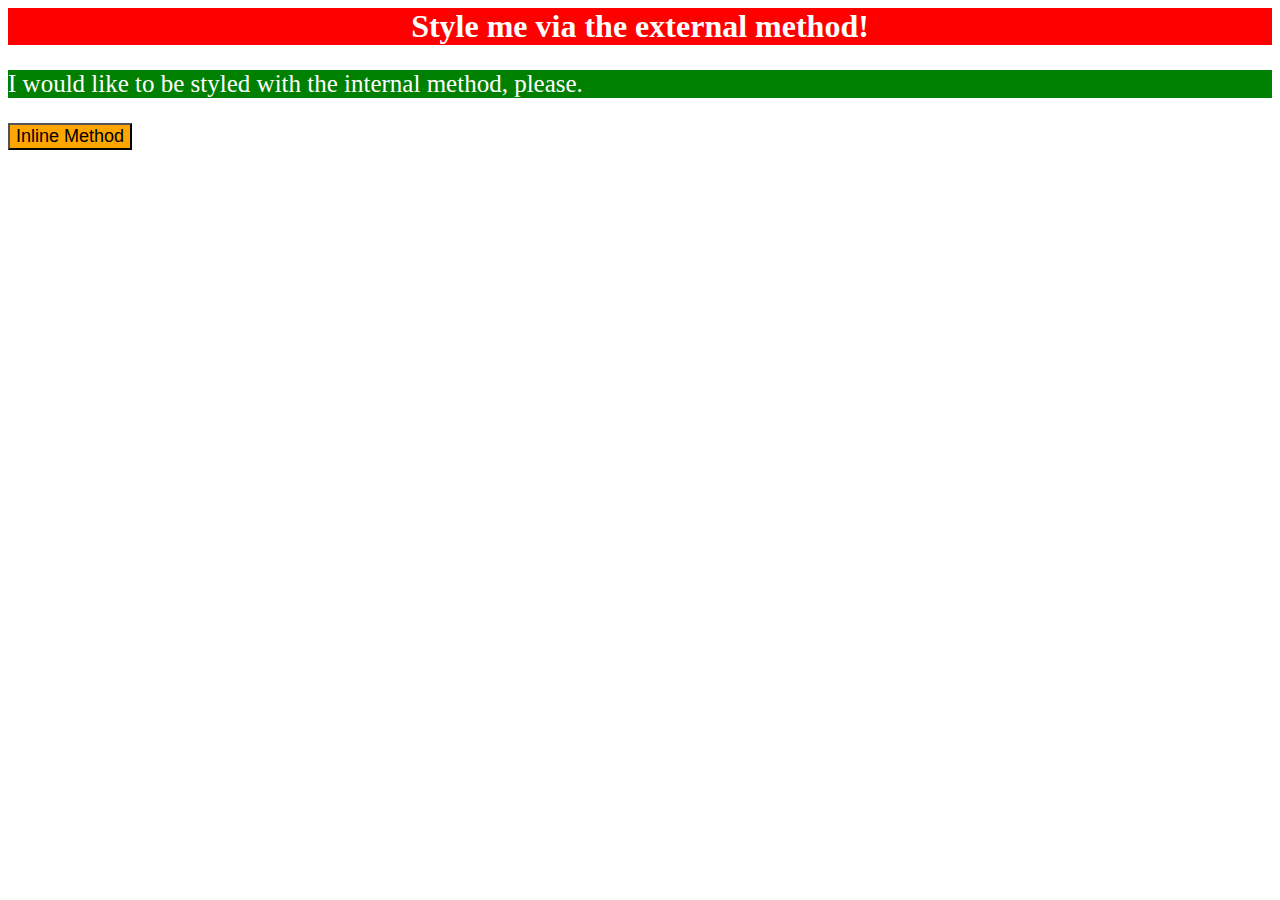
<file: foundations/intro-to-css/01-css-methods/index.html>
<!DOCTYPE html>
<html lang="en">
  <head>
    <meta charset="UTF-8">
    <meta http-equiv="X-UA-Compatible" content="IE=edge">
    <meta name="viewport" content="width=device-width, initial-scale=1.0">
    <link rel="stylesheet" href="styles.css">
    <style>
      p { 
        background-color: green;
        color: white;
        font-size: 25px;
      }
    </style>
    <title>Methods for Adding CSS</title>
  </head>
  <body>
    <div>Style me via the external method!</div>
    <p>I would like to be styled with the internal method, please.</p>
    <button style="background-color:orange; font-size:18px">Inline Method</button>
  </body>
</html>
</file>
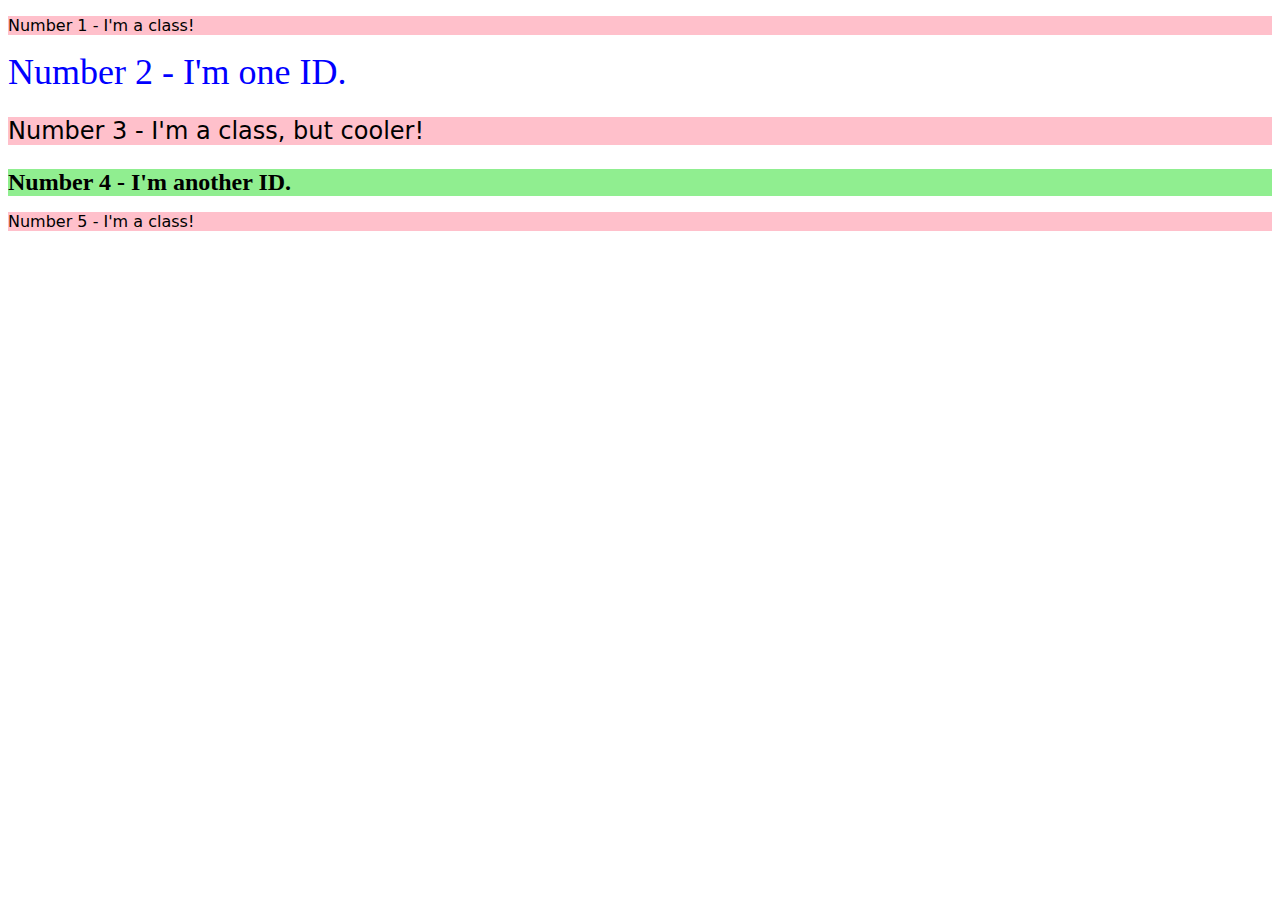
<file: foundations/intro-to-css/02-class-id-selectors/index.html>
<!DOCTYPE html>
<html lang="en">
  <head>
    <meta charset="UTF-8">
    <meta http-equiv="X-UA-Compatible" content="IE=edge">
    <meta name="viewport" content="width=device-width, initial-scale=1.0">
    <title>Class and ID Selectors</title>
    <link rel="stylesheet" href="style.css">
  </head>
  <body>
    <p>Number 1 - I'm a class!</p>
    <div id="blue-color">Number 2 - I'm one ID.</div>
    <p class="small">Number 3 - I'm a class, but cooler!</p>
    <div class="small" id="green-background">Number 4 - I'm another ID.</div>
    <p >Number 5 - I'm a class!</p>
  </body>
</html>
</file>
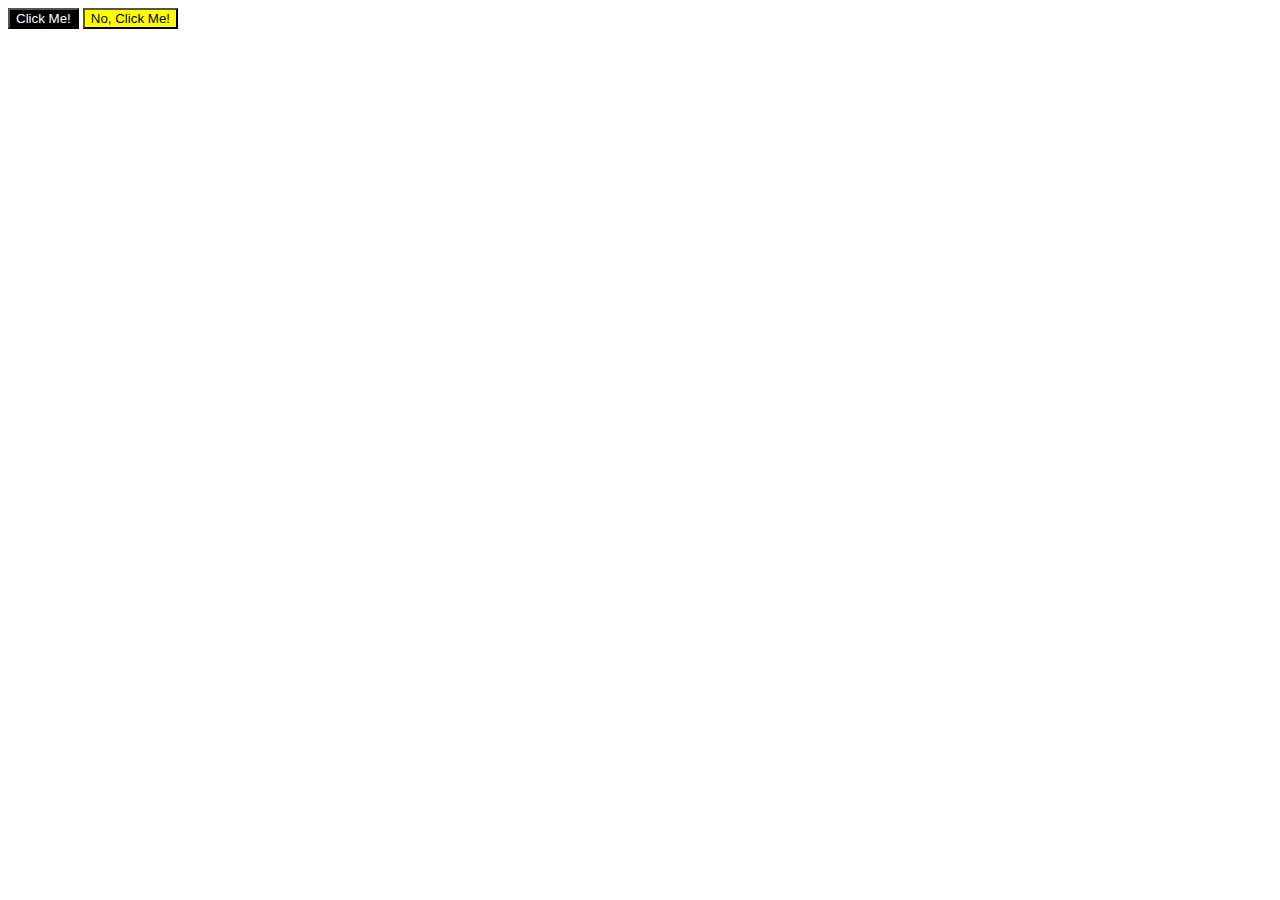
<file: foundations/intro-to-css/03-grouping-selectors/index.html>
<!DOCTYPE html>
<html lang="en">
  <head>
    <meta charset="UTF-8">
    <meta http-equiv="X-UA-Compatible" content="IE=edge">
    <meta name="viewport" content="width=device-width, initial-scale=1.0">
    <title>Grouping Selectors</title>
    <link rel="stylesheet" href="style.css">
  </head>
  <body>
    <button div="fallback" id="one">Click Me!</button>
    <button div="fallback" id="two">No, Click Me!</button>
  </body>
</html>
</file>
<file: foundations/intro-to-css/01-css-methods/styles.css>
div {
    background-color: red;
    color: white;
    font-size: 32px;
    text-align: center;
    font-weight: bold;
}
</file>
<file: foundations/intro-to-css/02-class-id-selectors/style.css>
p {
    font-family: Verdana, "DejaVu Sans", sans-serif;
    background-color: pink;
}

.small {
    font-size: 24px;
}

#blue-color {
    color: blue;
    font-size: 36px;
}
#green-background {
    background-color:lightgreen;
    font-weight: bold;
}
</file>
<file: foundations/intro-to-css/03-grouping-selectors/style.css>
.fallback {
    color: red;
    font-size: 28px;
    font-family: 'Helvetica', 'Times New Roman', sans-serif;
}

#one {
    color: white;
    background-color: black;
}

#two {
    color: black;
    background-color: yellow;

}
</file>
